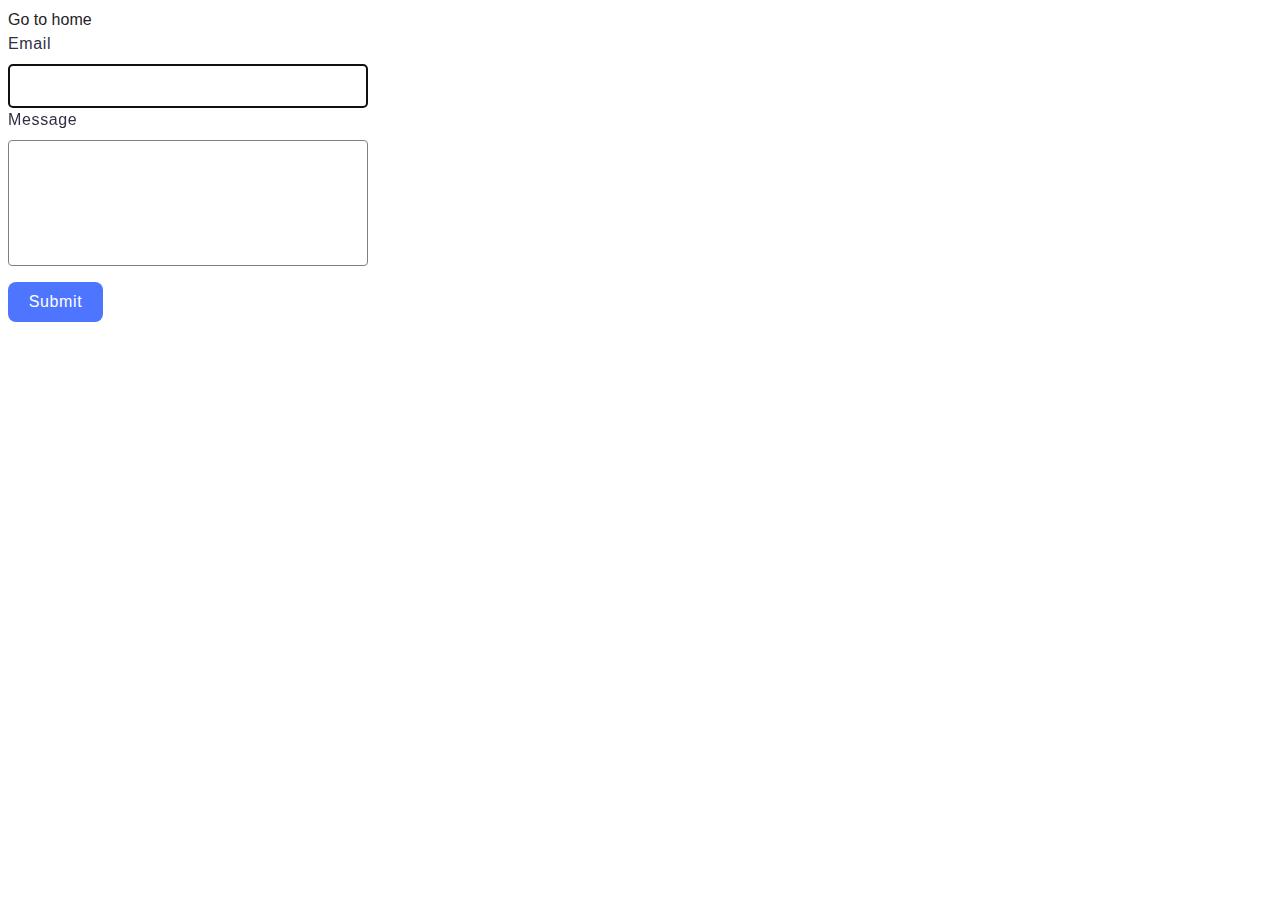
<file: src/2-form.html>
<!DOCTYPE html>
<html lang="en">
  <head>
    <meta charset="UTF-8" />
    <meta http-equiv="X-UA-Compatible" content="IE=edge" />
    <meta name="viewport" content="width=device-width, initial-scale=1.0" />
    <link rel="stylesheet" href="./css/styles.css" />
    <title>Page 3</title>
  </head>
  <body>
    <section>
      <a href="./index.html">Go to home</a>
    </section>
    <form class="feedback-form" autocomplete="off">
      <label>
        Email
        <input type="email" name="email" autofocus />
      </label>
      <label>
        Message
        <textarea name="message" rows="8"></textarea>
      </label>
      <button type="submit">Submit</button>
    </form>

    <script type="module" src="./js/2-form.js"></script>
  </body>
  
</html>
</file>
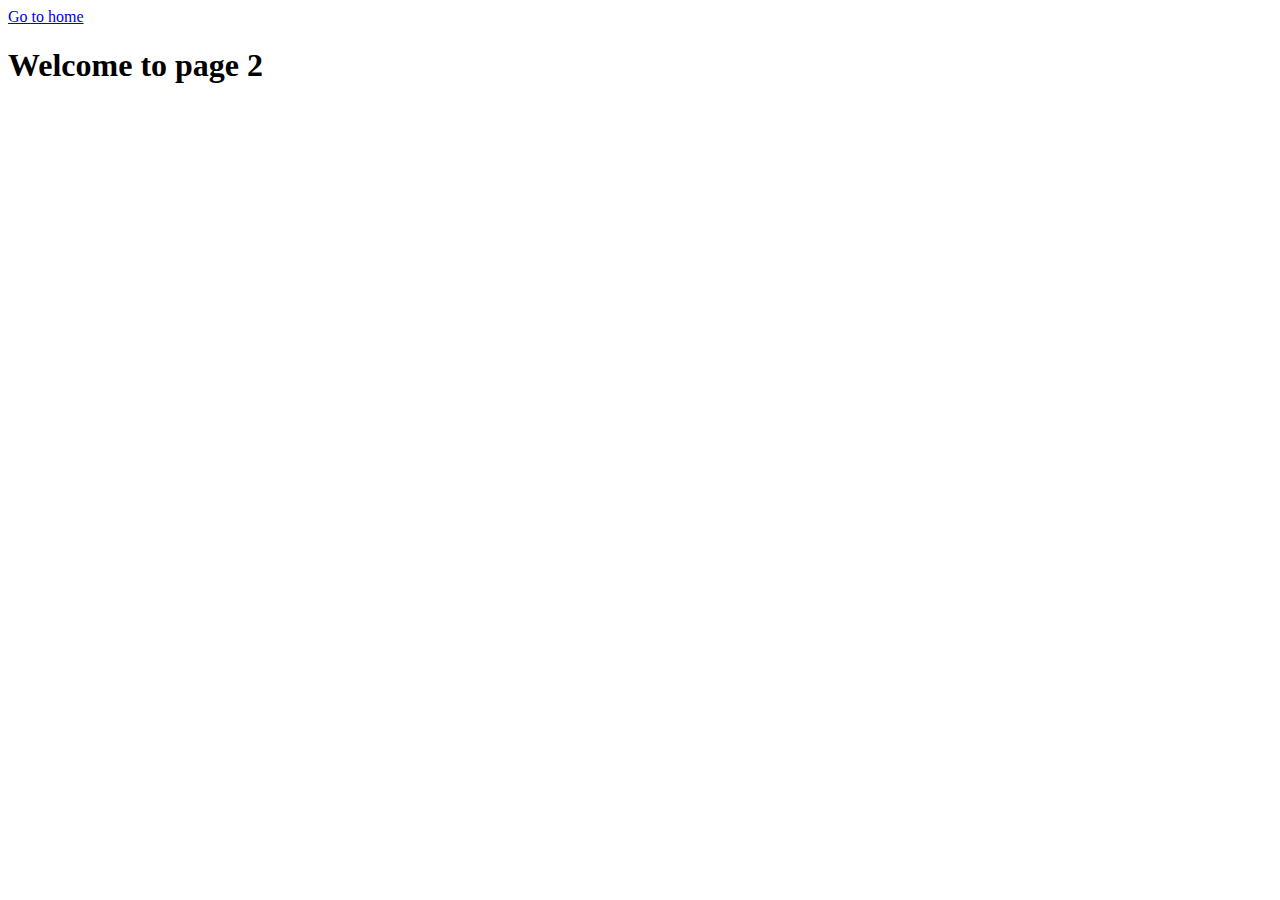
<file: src/page-2.html>
<!DOCTYPE html>
<html lang="en">
  <head>
    <meta charset="UTF-8" />
    <meta http-equiv="X-UA-Compatible" content="IE=edge" />
    <meta name="viewport" content="width=device-width, initial-scale=1.0" />
    <title>Page 2</title>
  </head>
  <body>
    <section>
      <a href="./index.html">Go to home</a>
      <h1>Welcome to page 2</h1>
    </section>
  </body>
</html>
</file>
<file: src/css/styles.css>
/**
  |============================
  | include css partials with
  | default @import url()
  |============================
*/

:root {
  font-family: Inter, Avenir, Helvetica, Arial, sans-serif;
  font-size: 16px;
  line-height: 24px;
  font-weight: 400;

  color: #242424;
  background-color: rgba(255, 255, 255, 0.87);

  font-synthesis: none;
  text-rendering: optimizeLegibility;
  -webkit-font-smoothing: antialiased;
  -moz-osx-font-smoothing: grayscale;
  -webkit-text-size-adjust: 100%;
}
/* Reset styles */
h1,
h2,
h3,
h4,
h5,
h6,
p {
  margin-top: 0;
  margin-bottom: 0;
}

a {
  text-decoration: none;
  color: inherit;
}

ul,
ol {
  list-style-type: none;
  margin-top: 0;
  margin-bottom: 0;
  padding-left: 0;
}

button {
  cursor: pointer;
}
.gallery {
  width: 1440px;
  padding: 24px 156px;
  display: flex;
  flex-wrap: wrap;
  gap: 24px;
  max-width: calc(100% - 48px) / 3;
}
.gallery-item {
  display: flex;
  list-style-type: none;
  min-width: 360px;
  width: calc((100% - 24px) / 4);
  flex-direction: column;
  justify-content: center;
  align-items: center;
}
.gallery-image {
  width: 360px;
  height: 200px;
  object-fit: cover;
}

.modal-img {
  width: 112px;
  height: 640px;
  object-fit: cover;
}
.feedback-form {
  display: flex;
  flex-direction: column;
}
.feedback-form label {
  display: flex;
  flex-direction: column;
  gap: 8px;
  max-width: 360px;
  font-size: 16px;
  line-height: 1.5;
  letter-spacing: 0.04em;
  color: #2e2f42;
}
.feedback-form input {
  height: 40px;
  border: 1px solid #808080;
  border-radius: 4px;
}
.feedback-form textarea {
  border: 1px solid #808080;
  border-radius: 4px;
  resize: none;
}
.feedback-form button {
  margin-top: 16px;
  background: #4e75ff;
  border-radius: 8px;
  padding: 8px 16px;
  width: 95px;
  height: 40px;
  border: none;
  font-weight: 500;
  font-size: 16px;
  line-height: 1.5;
  letter-spacing: 0.04em;
  color: #fff;
}
</file>
